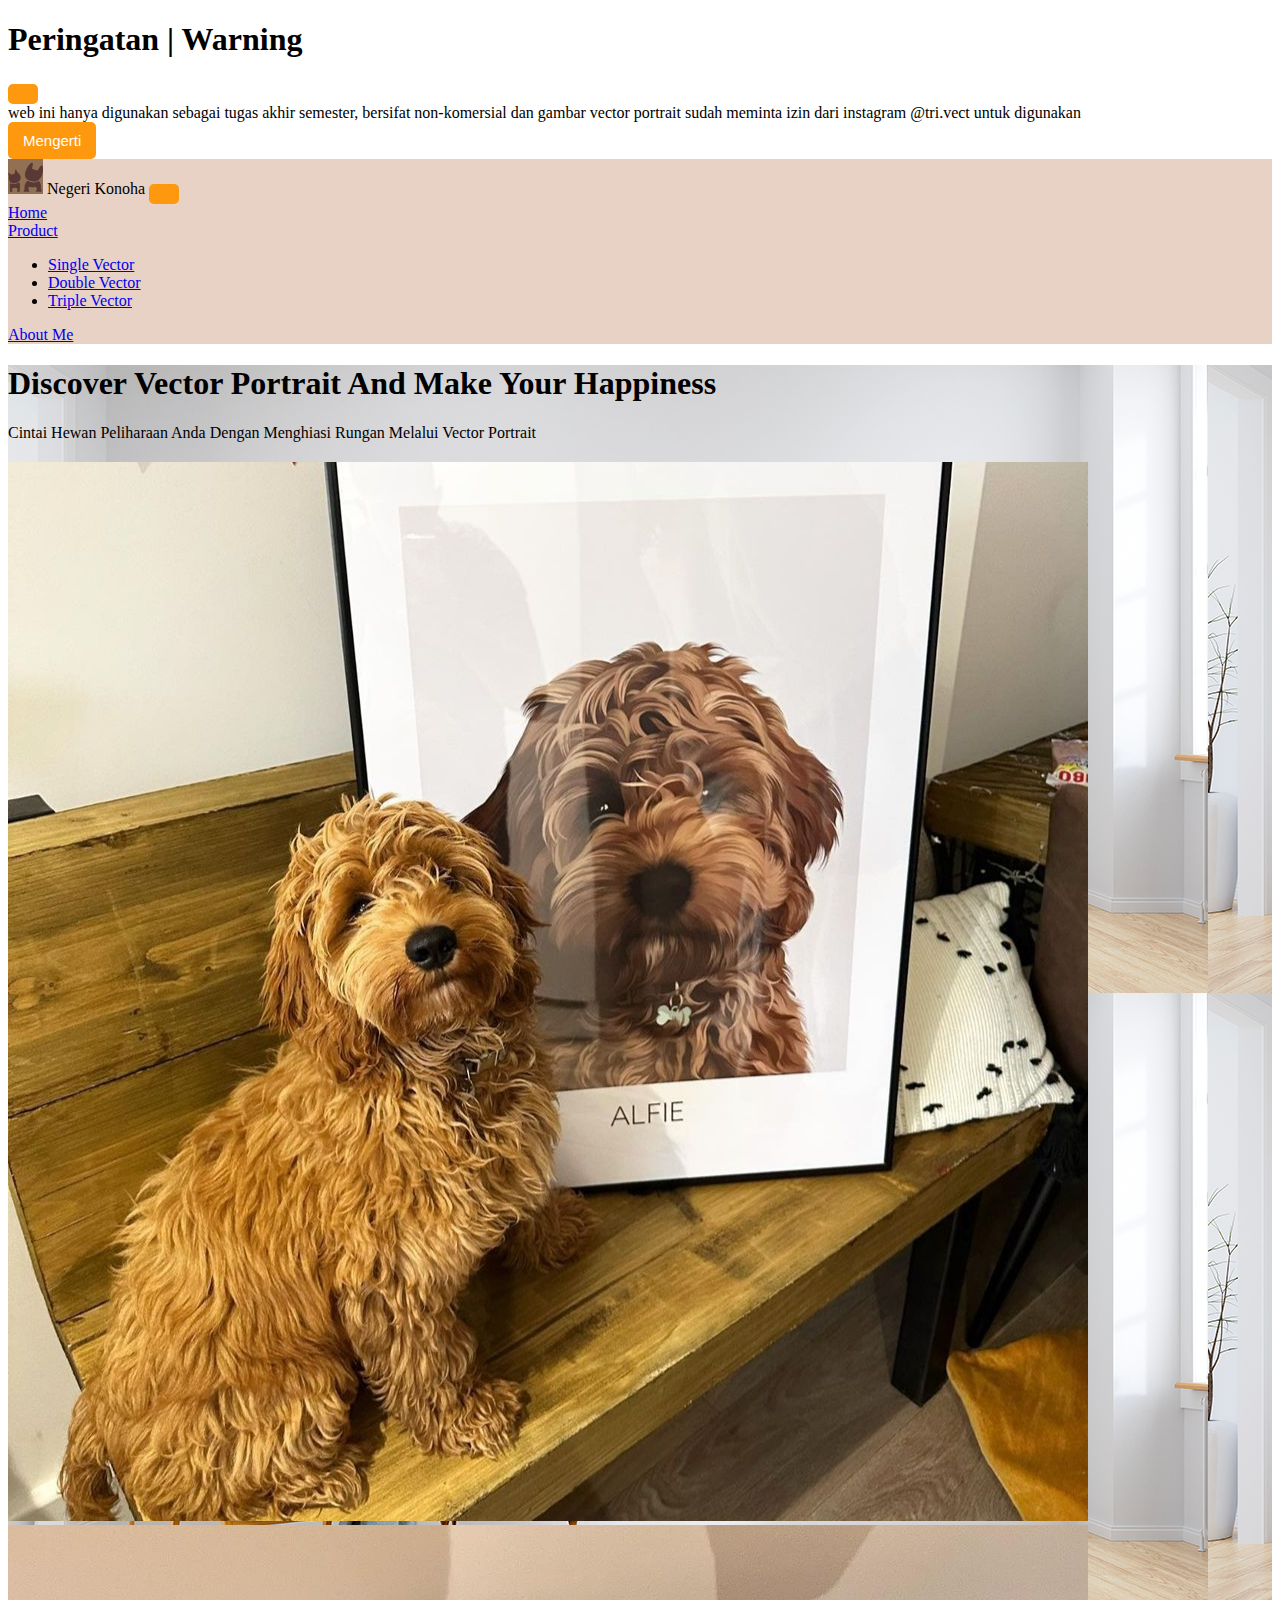
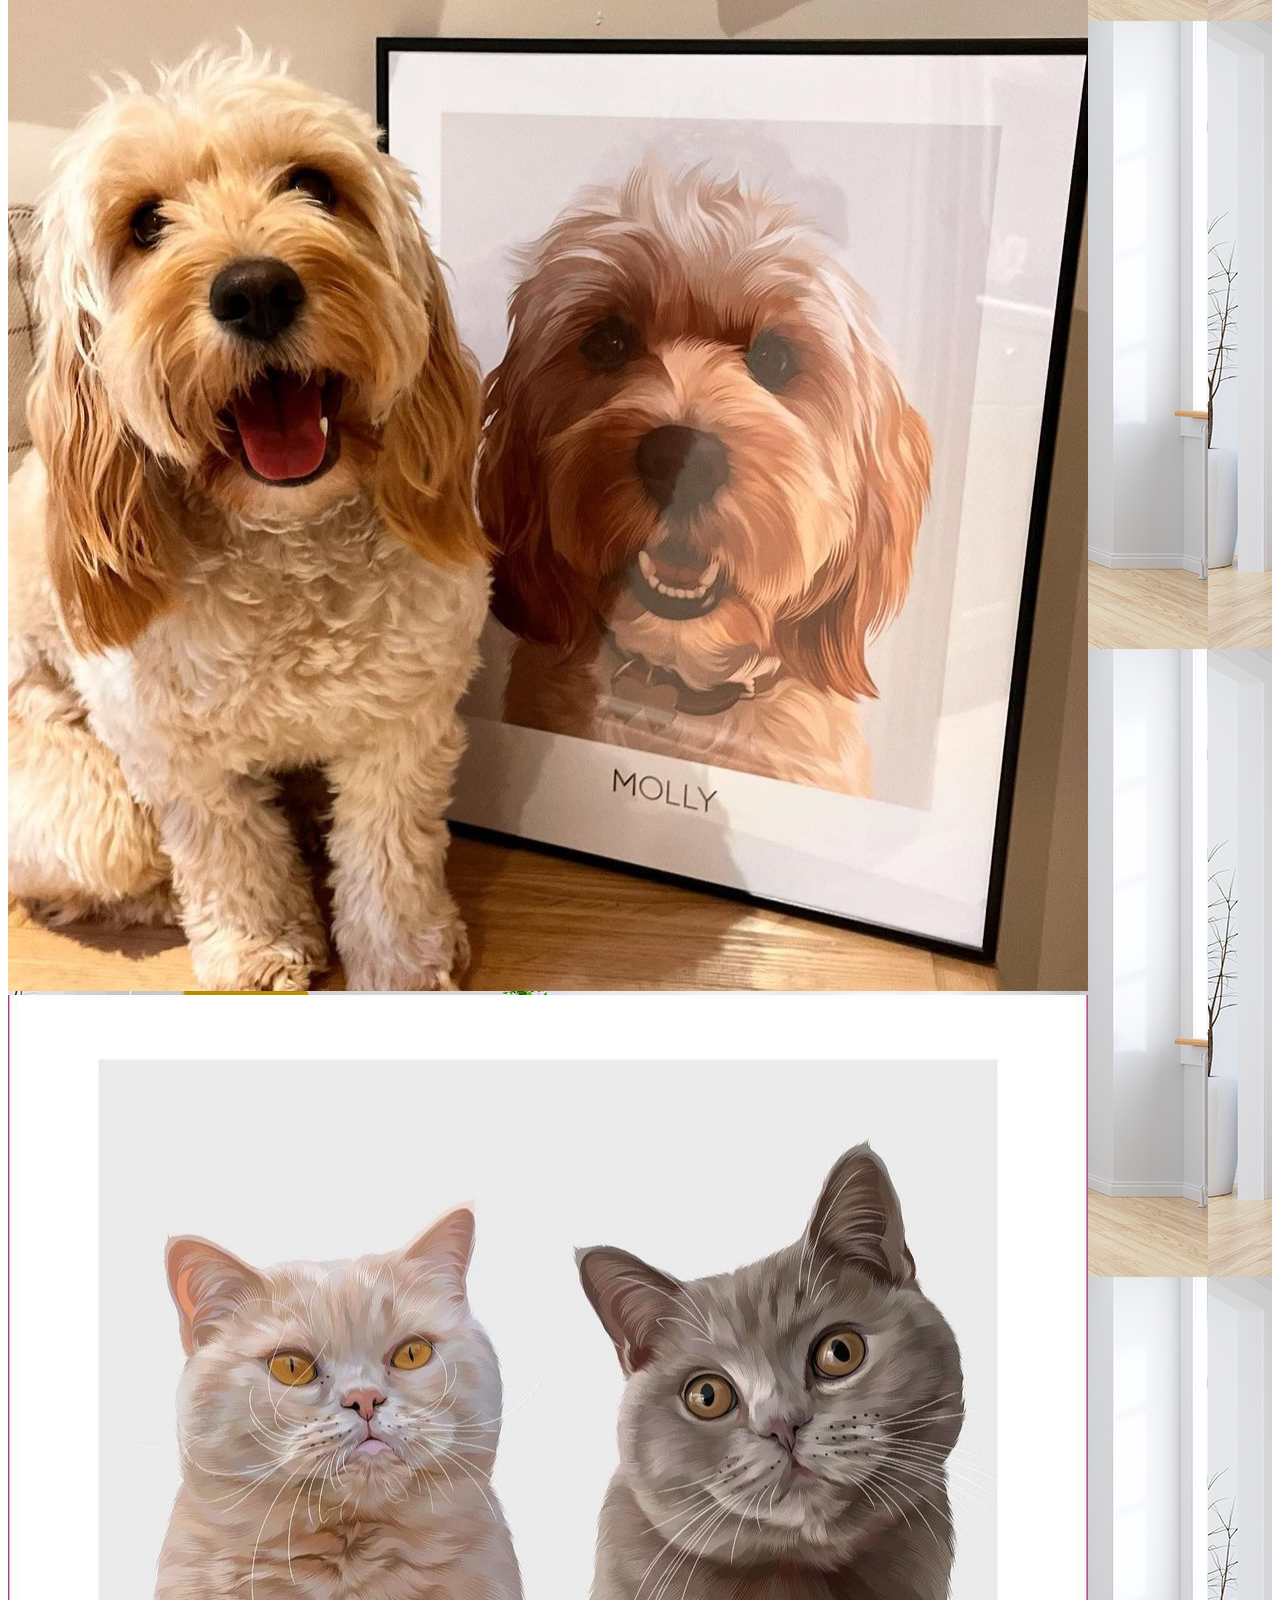
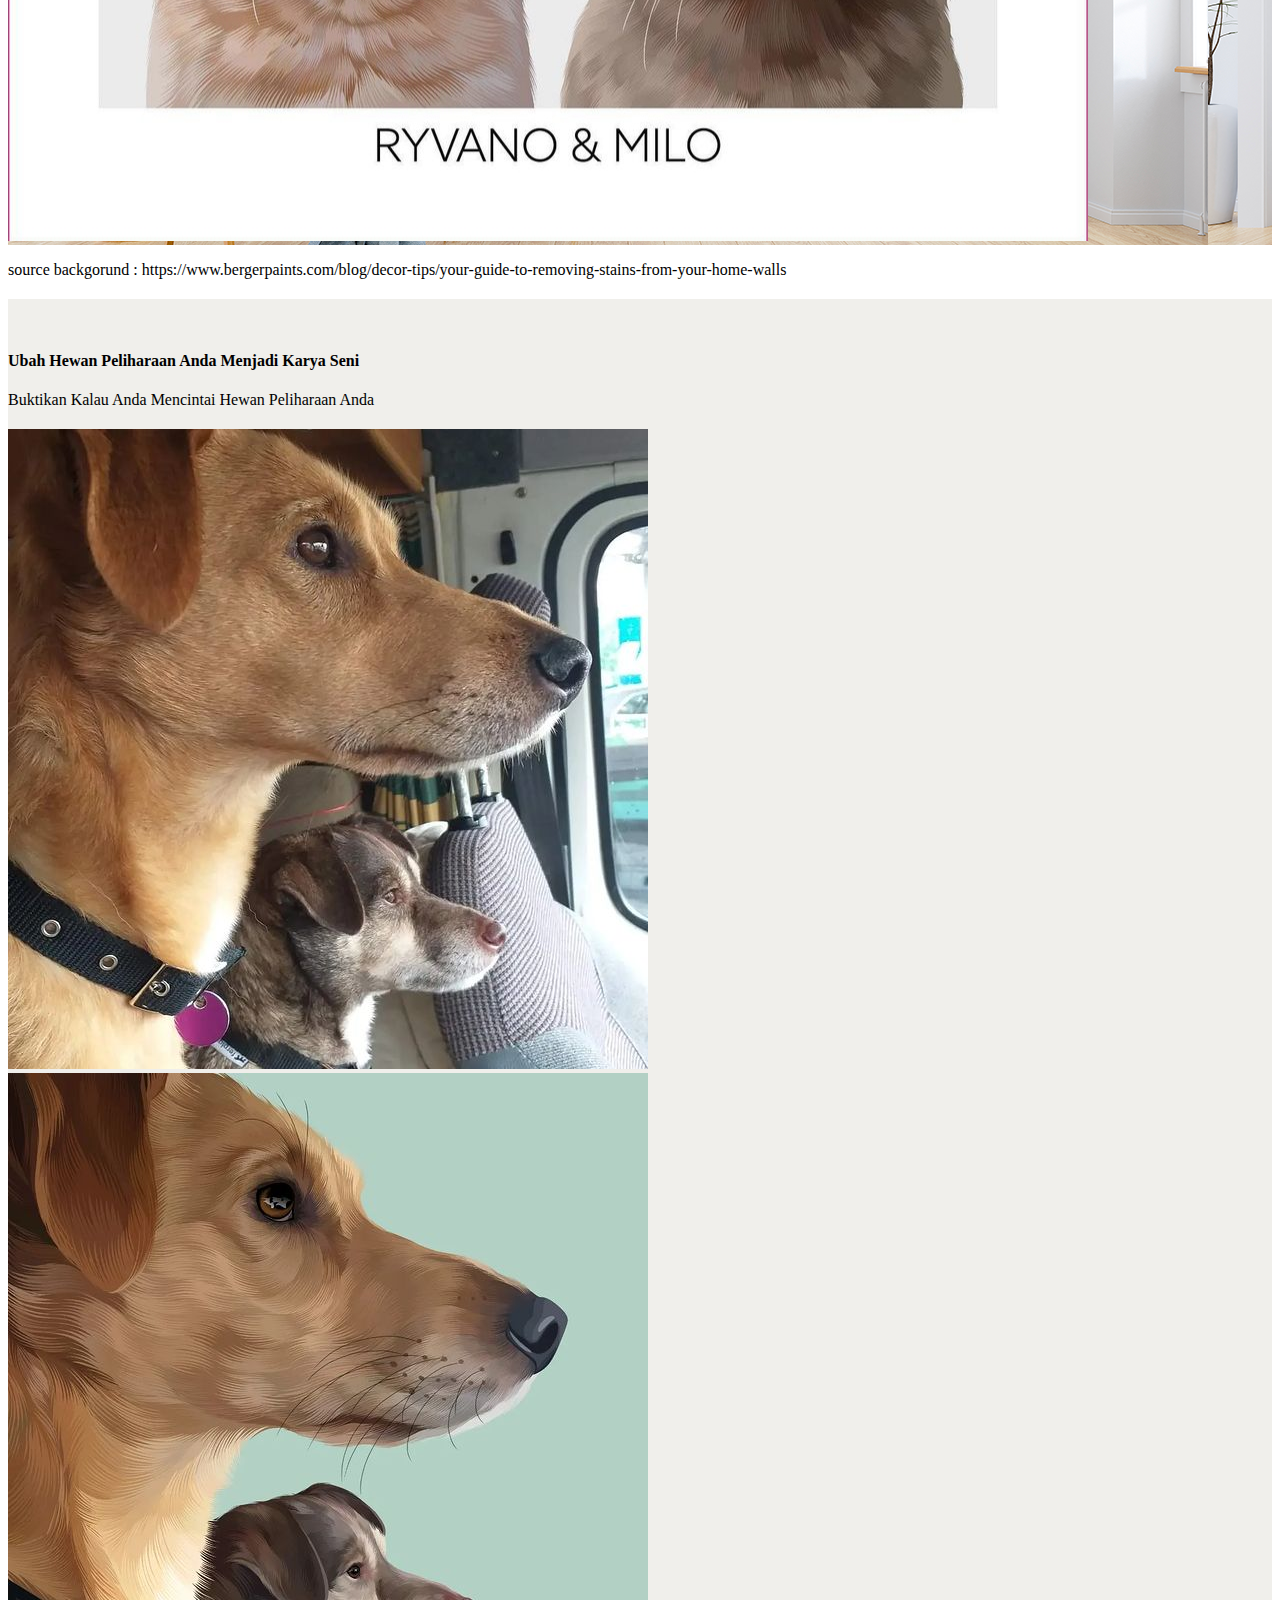
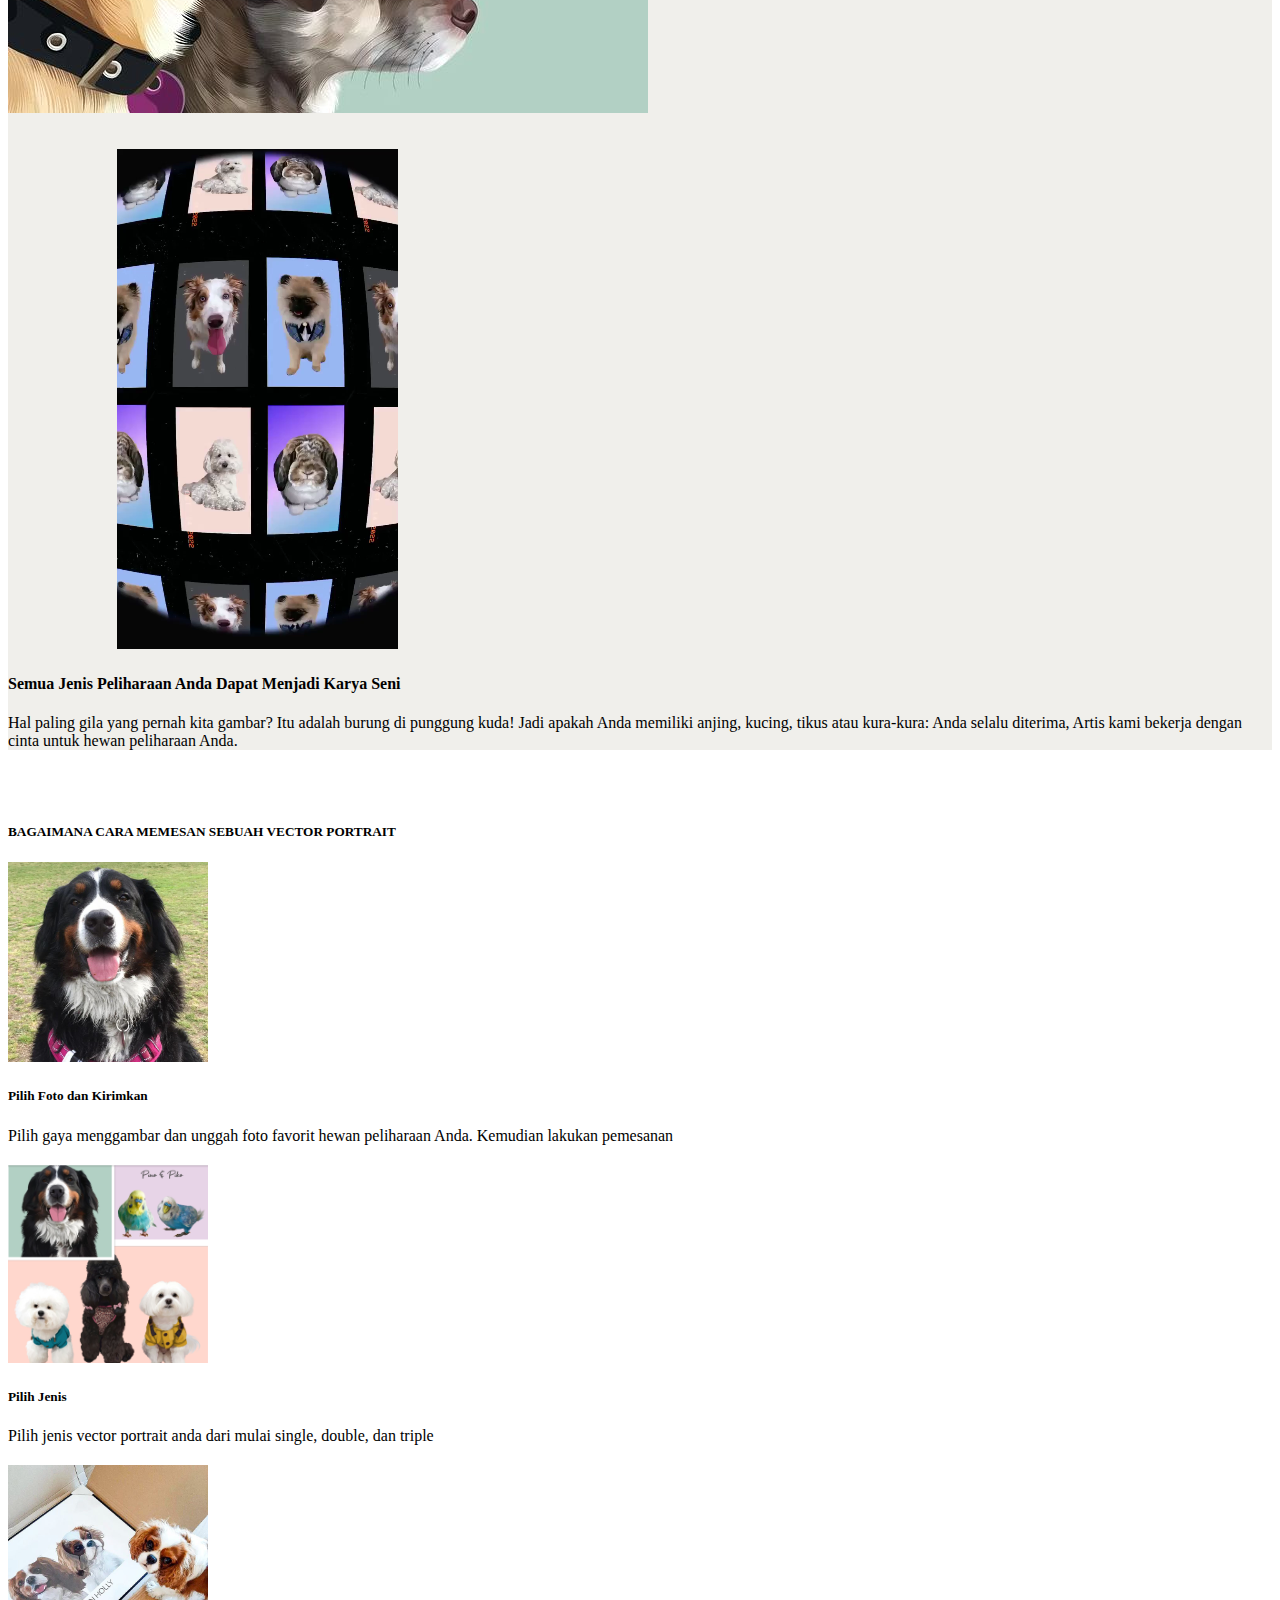
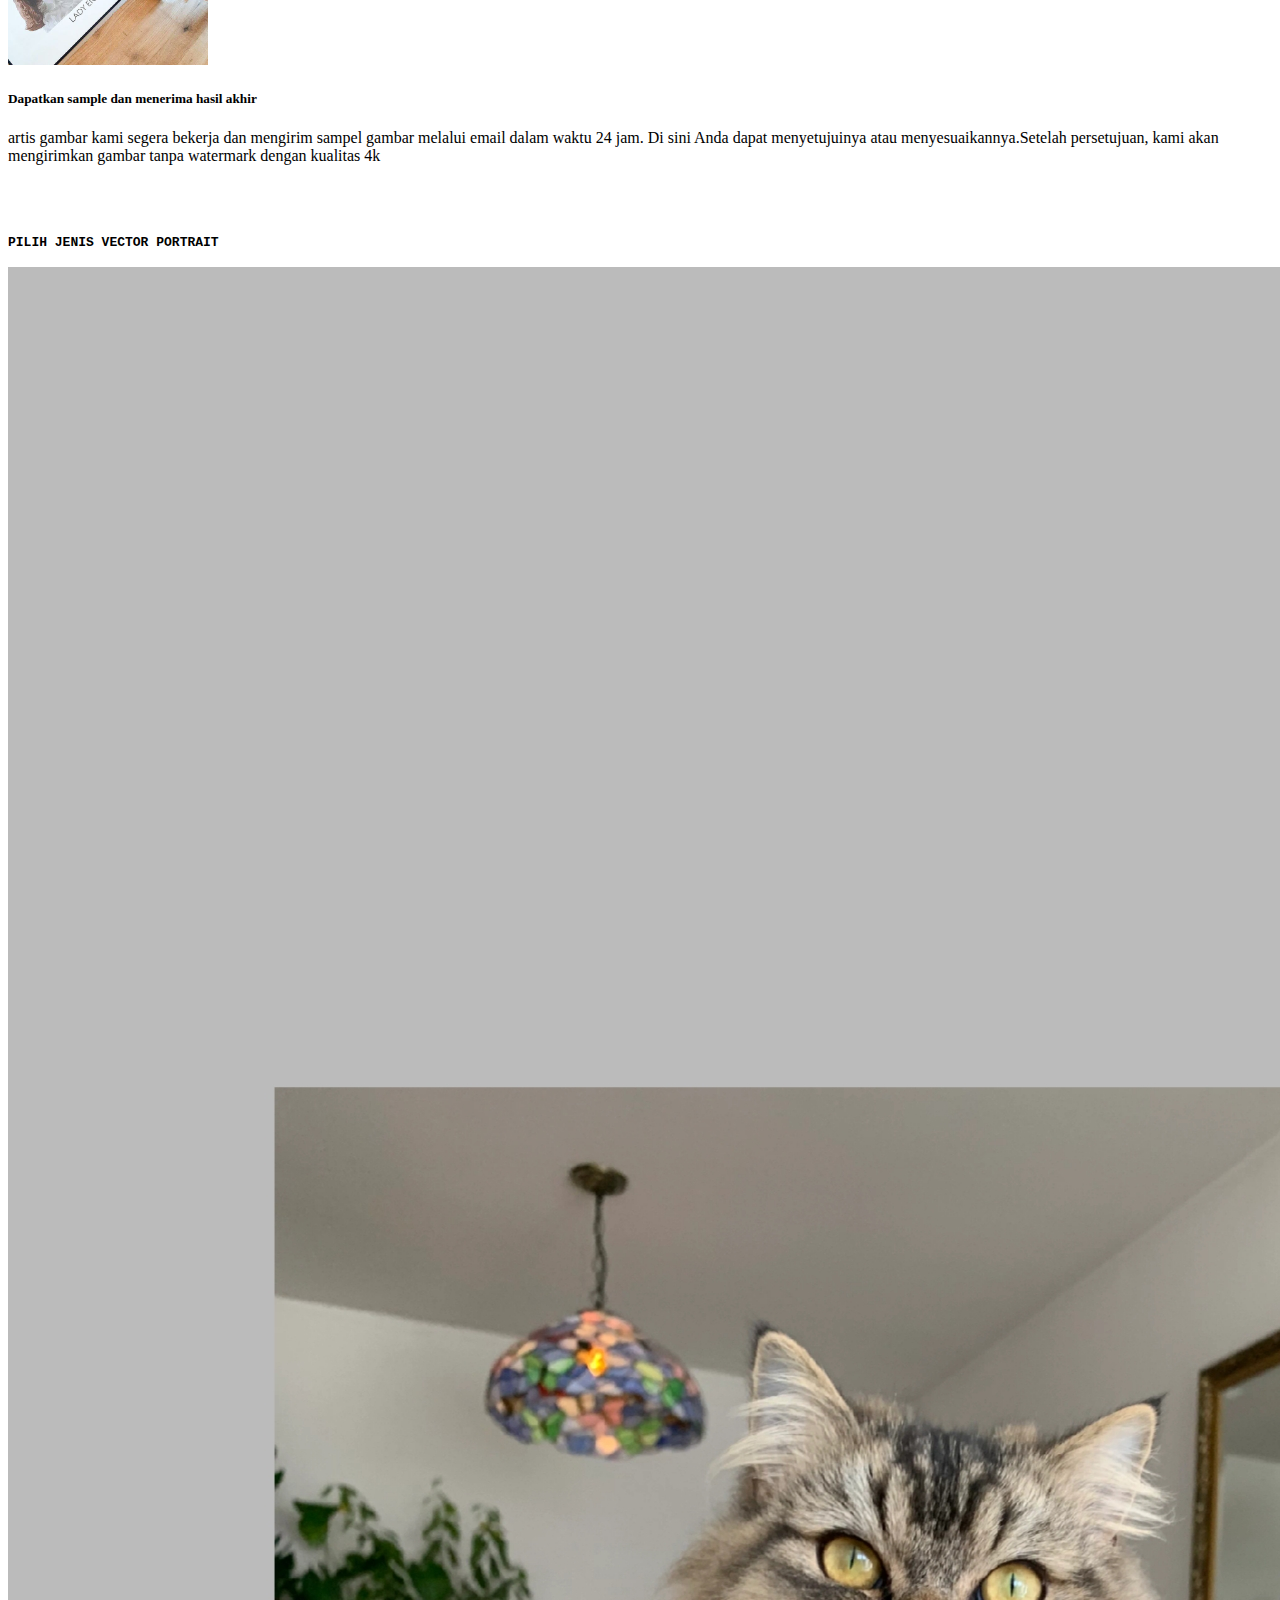
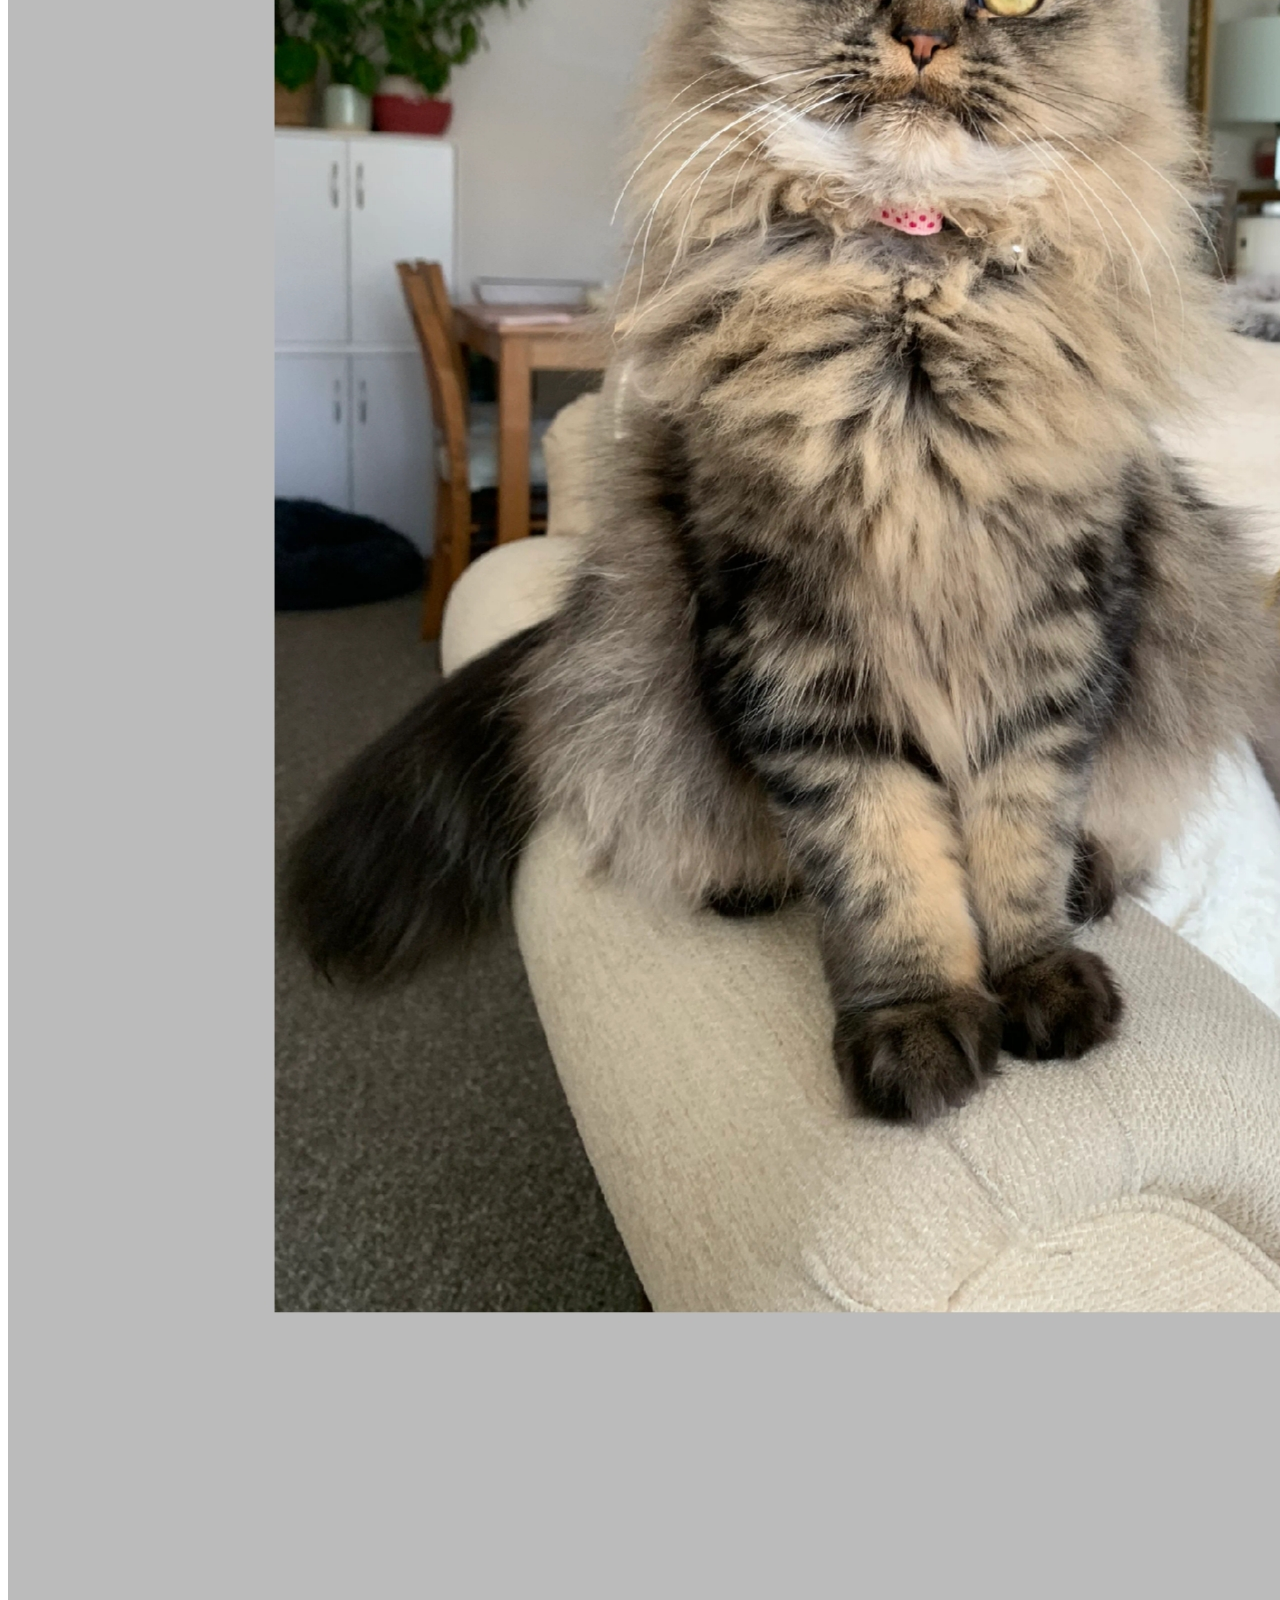
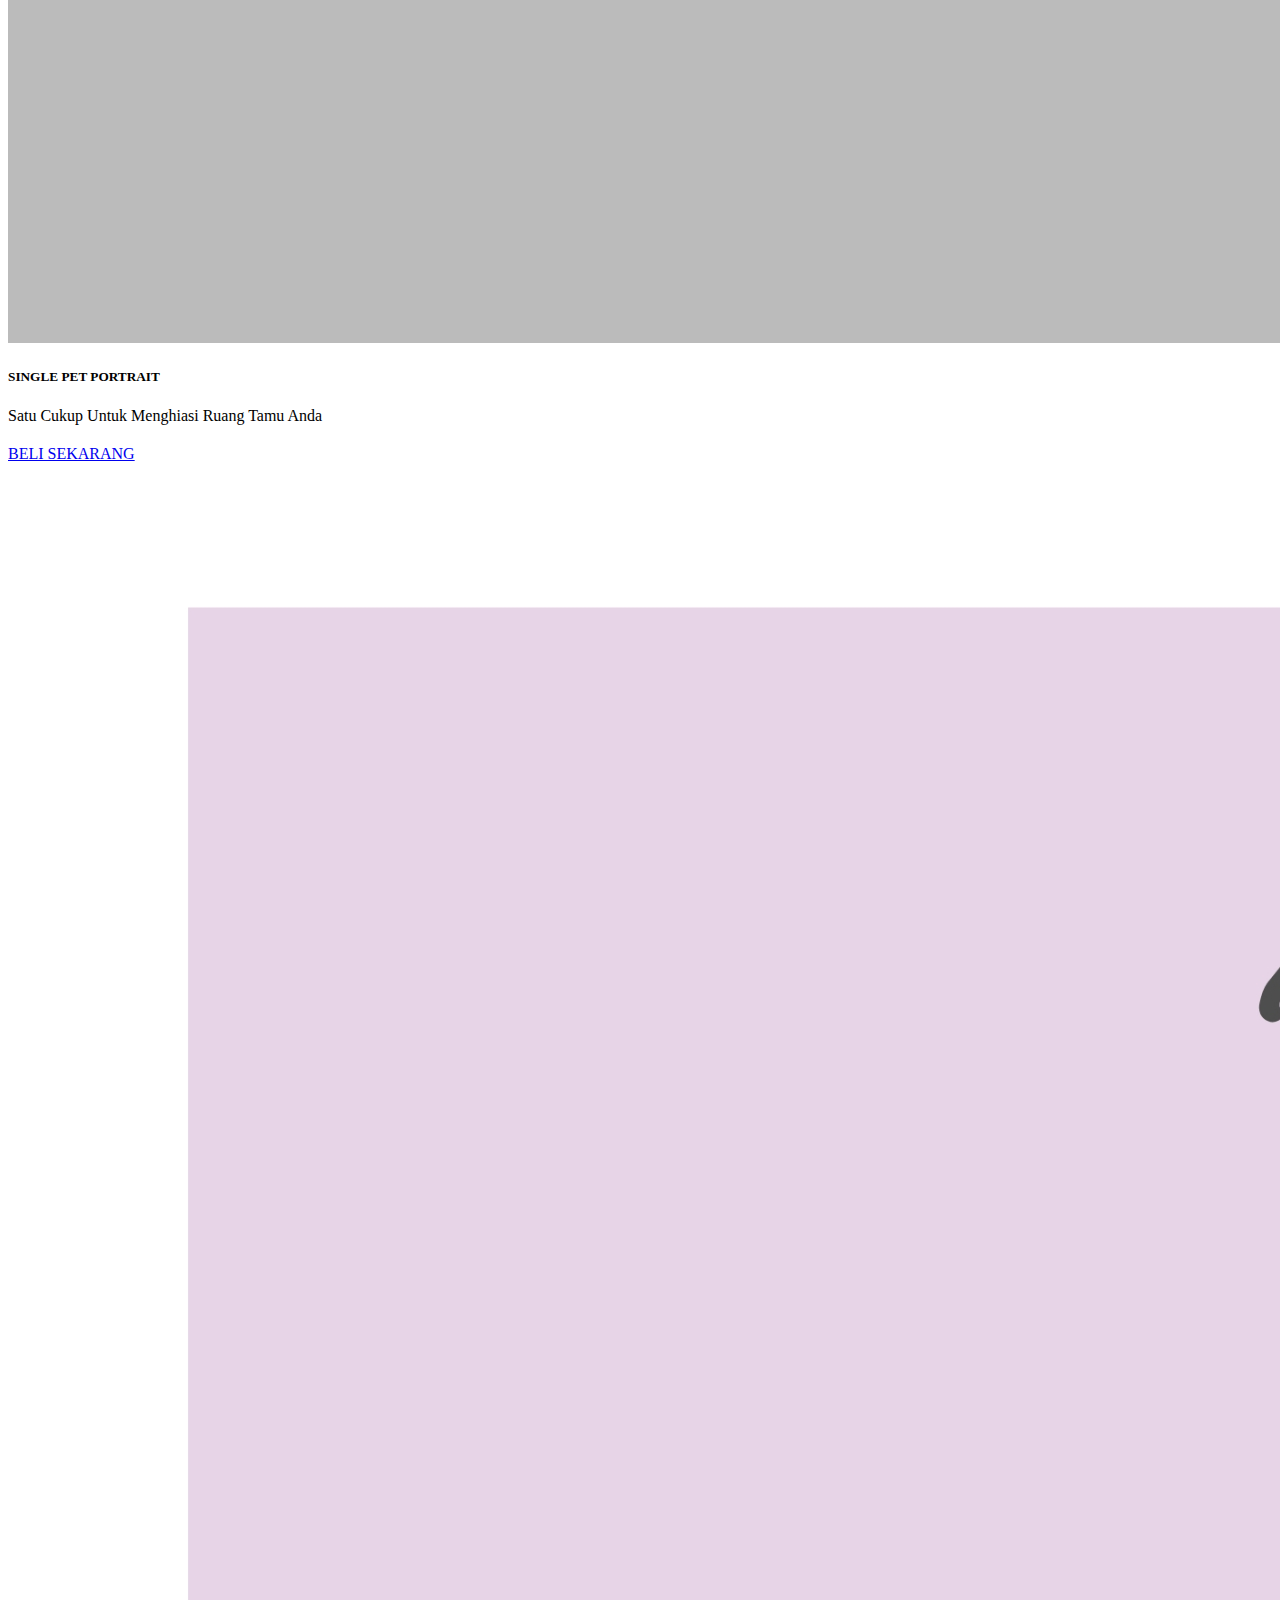
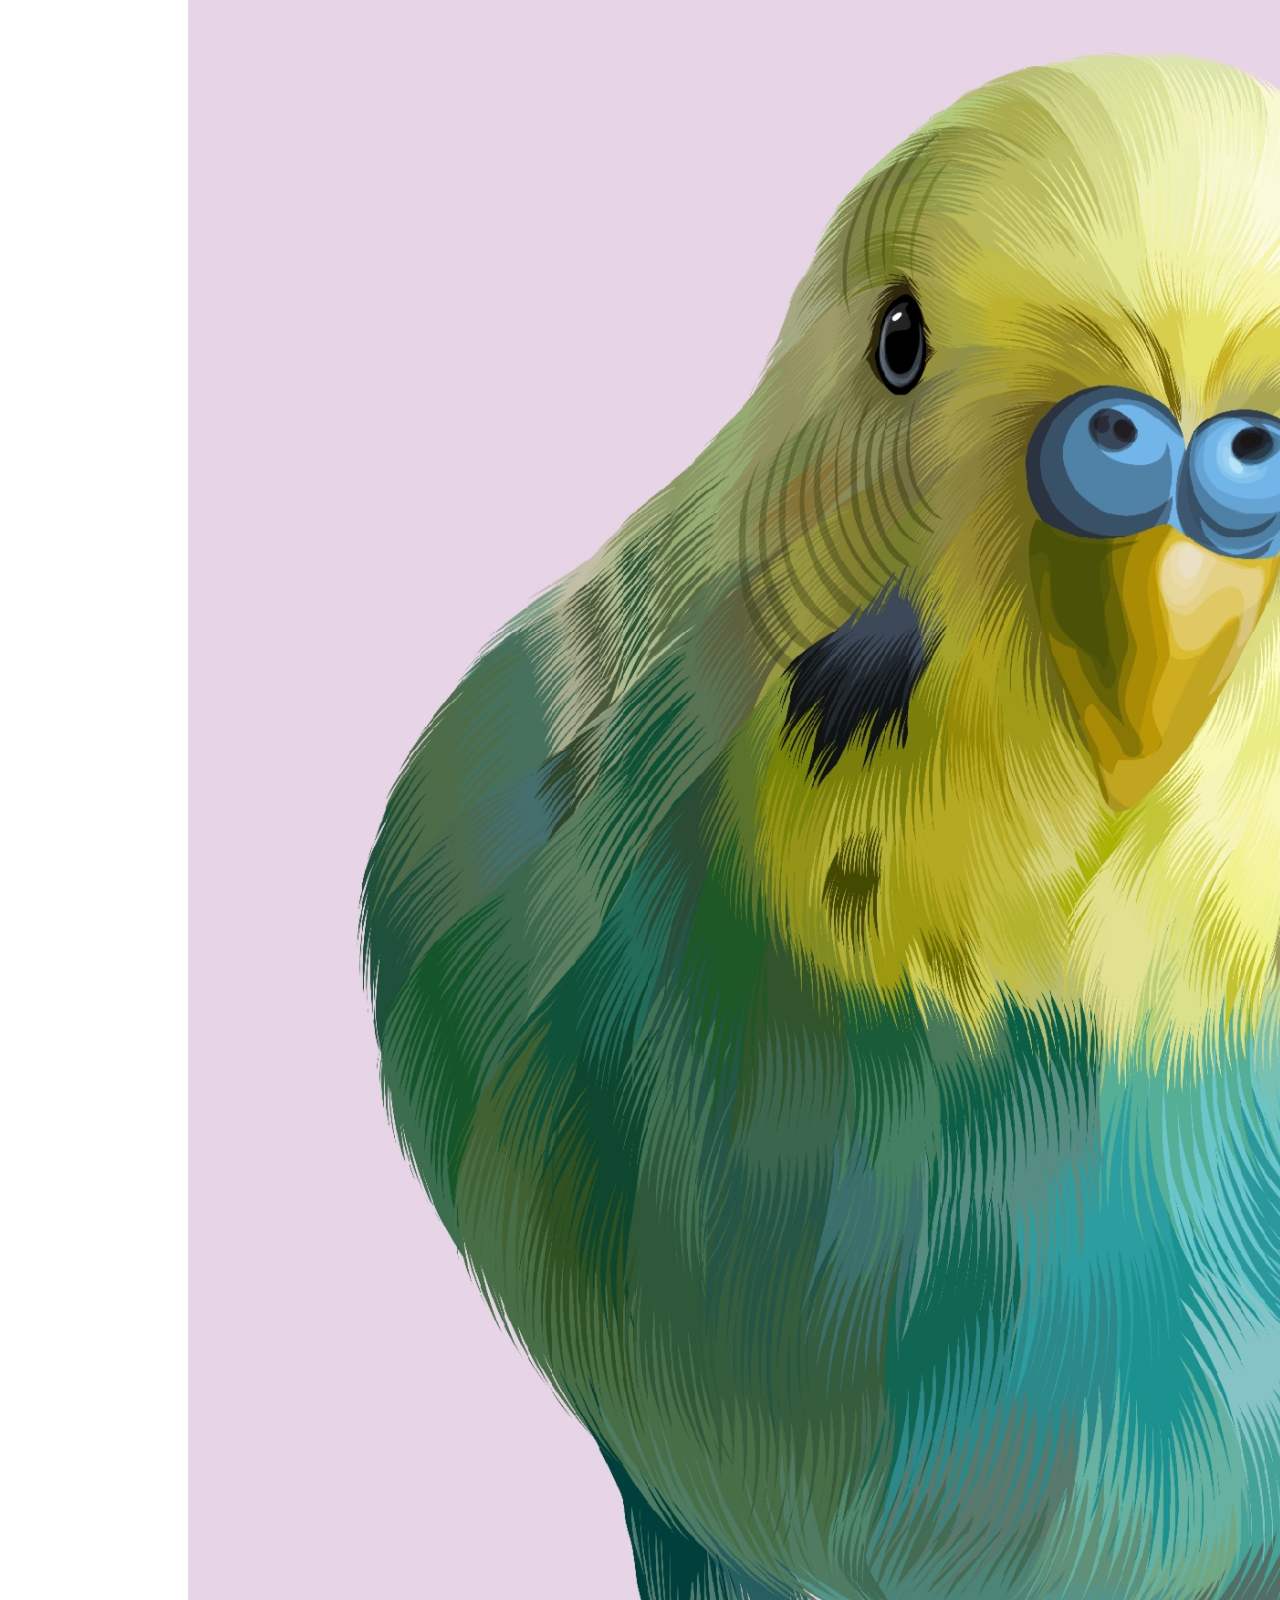
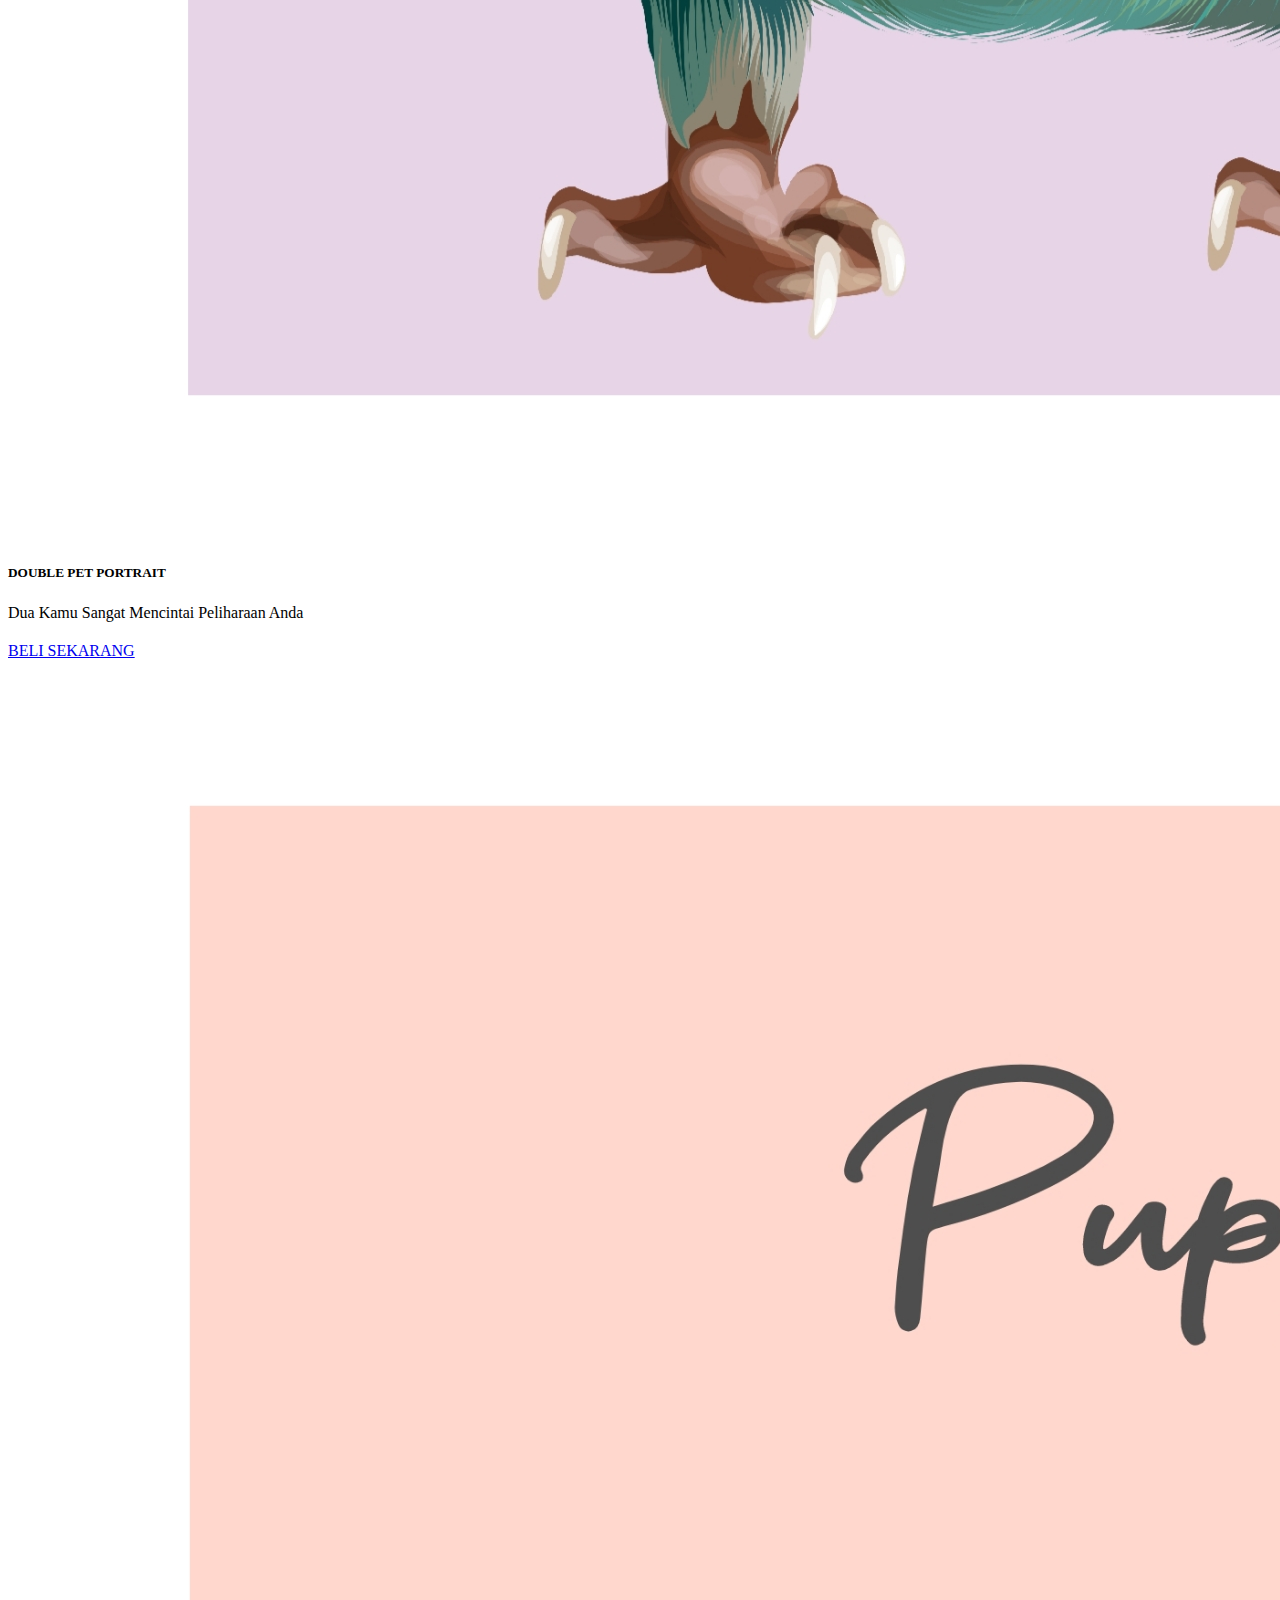
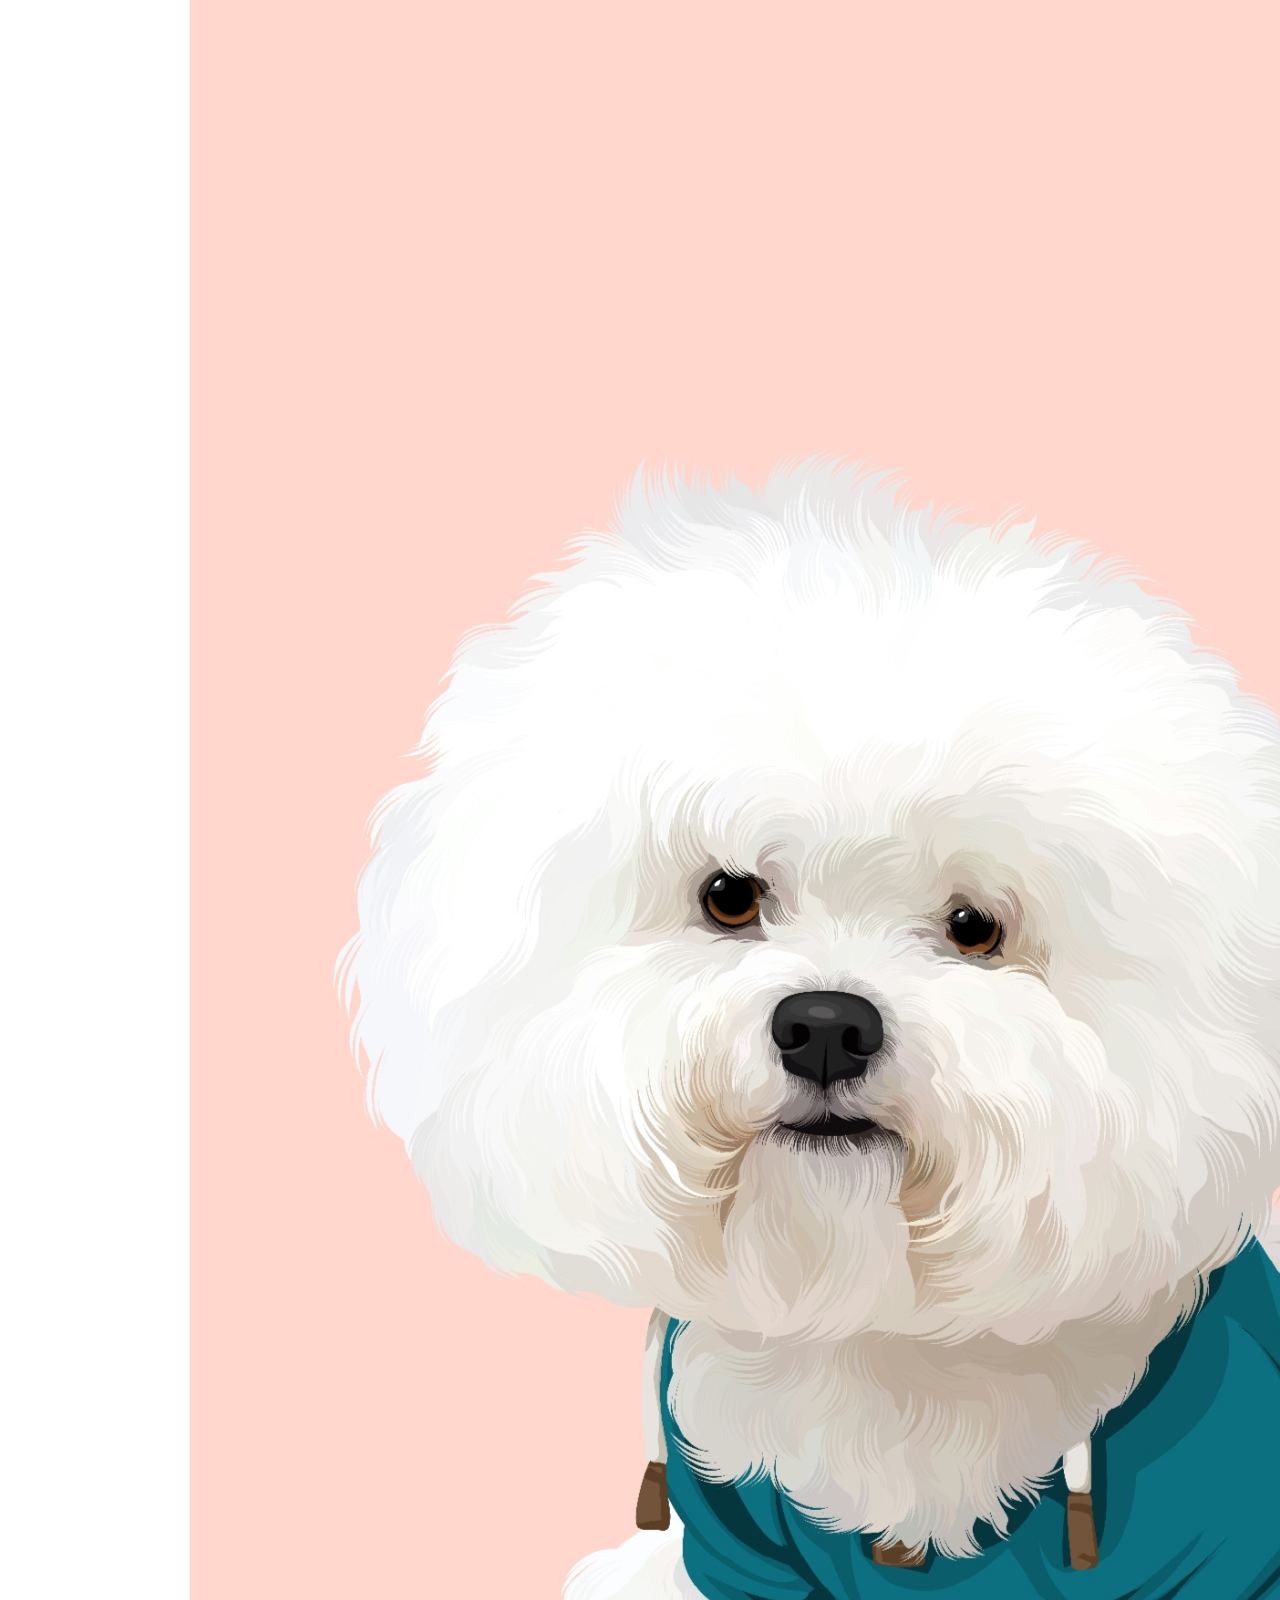
<file: index.html>
<!DOCTYPE html>
<html lang="en">
  <head>
    <meta charset="utf-8" />
    <meta name="viewport" content="width=device-width, initial-scale=1" />
    <title>Negeri Konoha</title>
    <link rel="stylesheet" href="css/style.css" />
    <script src="https://cdn.jsdelivr.net/npm/@popperjs/core@2.11.6/dist/umd/popper.min.js" integrity="sha384-oBqDVmMz9ATKxIep9tiCxS/Z9fNfEXiDAYTujMAeBAsjFuCZSmKbSSUnQlmh/jp3" crossorigin="anonymous"></script>
    <script src="https://cdn.jsdelivr.net/npm/bootstrap@5.3.0-alpha1/dist/js/bootstrap.min.js" integrity="sha384-mQ93GR66B00ZXjt0YO5KlohRA5SY2XofN4zfuZxLkoj1gXtW8ANNCe9d5Y3eG5eD" crossorigin="anonymous"></script>
    <script defer src="javascript/script.js"></script>
    <link href="https://cdn.jsdelivr.net/npm/bootstrap@5.3.0-alpha1/dist/css/bootstrap.min.css" rel="stylesheet" integrity="sha384-GLhlTQ8iRABdZLl6O3oVMWSktQOp6b7In1Zl3/Jr59b6EGGoI1aFkw7cmDA6j6gD" crossorigin="anonymous" />
  </head>
  <body>
    <!-- warning -->
    <div class="modal fade" id="exampleModal" data-bs-backdrop="static" data-bs-keyboard="false" tabindex="-1" aria-labelledby="staticBackdropLabel" aria-hidden="true">
      <div class="modal-dialog">
        <div class="modal-content">
          <div class="modal-header">
            <h1 class="modal-title fs-5" id="staticBackdropLabel">Peringatan | Warning</h1>
            <button type="button" class="btn-close" data-bs-dismiss="modal" aria-label="Close"></button>
          </div>
          <div class="modal-body">web ini hanya digunakan sebagai tugas akhir semester, bersifat non-komersial dan gambar vector portrait sudah meminta izin dari instagram @tri.vect untuk digunakan</div>
          <div class="modal-footer">
            <button type="button" class="btn btn-primary" data-bs-dismiss="modal">Mengerti</button>
          </div>
        </div>
      </div>
    </div>
    <!-- exwarning -->
    <!--navbar-->
    <nav class="navbar navbar-expand-lg navbar-light shadow" style="background-color: #e8d1c5">
      <div class="container">
        <a class="navbar-brand col-lg">
          <img class="rounded-circle" src="img/coverkuy.png" alt="Logo" width="35" height="35" class="d-inline-block align-text-top" />
          Negeri Konoha
        </a>
        <button class="navbar-toggler" type="button" data-bs-toggle="collapse" data-bs-target="#navbarNavAltMarkup" aria-controls="navbarNavAltMarkup" aria-expanded="false" aria-label="Toggle navigation">
          <span class="navbar-toggler-icon"></span>
        </button>
        <div class="collapse navbar-collapse" id="navbarNavAltMarkup">
          <div class="navbar-nav ms-auto">
            <a class="nav-link active" aria-current="page" href="./index.html">Home</a>
            <div class="dropdown">
              <a class="nav-link dropdown-toggle" href="#" role="button" data-bs-toggle="dropdown" aria-expanded="false"> Product </a>
              <ul class="dropdown-menu dropdown-dark-link-hover-bg">
                <li><a class="dropdown-item" href="./dropdown/single.html">Single Vector</a></li>
                <li><a class="dropdown-item" href="./dropdown/double.html">Double Vector</a></li>
                <li><a class="dropdown-item" href="./dropdown/triple.html">Triple Vector</a></li>
              </ul>
            </div>
            <a class="nav-link" href="./aboutme/tentangaku.html">About Me</a>
          </div>
        </div>
      </div>
    </nav>
    <!--exnavbar-->
    <!--indexab-->
    <section class="indexbg1">
      <div class="container text-center">
        <div class="row align-items-center justify-content-center gy-3 py-3 text-lg-start">
          <div class="col-lg-5 col-md-8 col-sm-10">
            <h1>Discover Vector Portrait And Make Your Happiness</h1>
            <p>Cintai Hewan Peliharaan Anda Dengan Menghiasi Rungan Melalui Vector Portrait</p>
          </div>
          <div class="col-5">
            <div id="carouselExampleSlidesOnly" class="carousel slide" data-bs-ride="carousel">
              <div class="carousel-inner">
                <div class="carousel-item active">
                  <img src="img/alfie.jpg" class="d-block w-100" alt="..." />
                </div>
                <div class="carousel-item">
                  <img src="img/Molly.jpg" class="d-block w-100" alt="..." />
                </div>
                <div class="carousel-item">
                  <img src="img/Ryno.jpg" class="d-block w-100" alt="..." />
                </div>
              </div>
            </div>
          </div>
        </div>
      </div>
    </section>
    <!--exindexab-->
    <!-- copyright back ground -->
    <section class="copyriight">
      <div>
        <p>source backgorund : https://www.bergerpaints.com/blog/decor-tips/your-guide-to-removing-stains-from-your-home-walls</p>
      </div>
    </section>
    <!-- copyright back ground -->
    <!-- iklan -->
    <section class="iklan">
      <div class="container text-center">
        <div class="row align-items-center justify-content-center gy-3 py-3 text-lg-start">
          <div class="col-lg-3 col-md-8 col-sm-10">
            <h4>Ubah Hewan Peliharaan Anda Menjadi Karya Seni</h4>
            <p>Buktikan Kalau Anda Mencintai Hewan Peliharaan Anda</p>
          </div>
          <div class="col-lg-3 mb-3">
            <div class="card">
              <img src="img/anjing.webp" class="card-img-top" alt="..." />
            </div>
          </div>
          <div class="col-lg-3 mb-3">
            <div class="card">
              <img src="img/anjingvector.webp" class="card-img-top" alt="..." />
            </div>
          </div>
        </div>
      </div>
    </section>
    <!-- exiklan -->
    <!-- iklan2 -->
    <section class="iklan">
      <div class="container text-center">
        <div class="row align-items-center justify-content-center gy-3 py-3 text-lg-start">
          <div class="col-lg-6">
            <video width="500" height="500" autoplay muted>
              <source src="vd/movie.mp4" type="video/mp4" />
            </video>
          </div>
          <div class="col-lg-6 col-md-5 col-sm-10">
            <h4>Semua Jenis Peliharaan Anda Dapat Menjadi Karya Seni</h4>
            <p>
              Hal paling gila yang pernah kita gambar? Itu adalah burung di punggung kuda! Jadi apakah Anda memiliki anjing, kucing, tikus atau kura-kura: Anda selalu diterima, Artis kami bekerja dengan cinta untuk hewan peliharaan Anda.
            </p>
          </div>
        </div>
      </div>
    </section>
    <!-- exiklan2 -->
    <!-- mes -->
    <section class="creative">
      <div class="container">
        <div class="row text-center">
          <div class="col">
            <h5 style="font-family: cursive">BAGAIMANA CARA MEMESAN SEBUAH VECTOR PORTRAIT</h5>
            <div class="row">
              <div class="col-xl-4">
                <img src="img/AnjingAsli.webp" class="rounded-circle" width="200" alt="" />
                <div class="card-body">
                  <h5 class="card-title" style="font-family: cursive">Pilih Foto dan Kirimkan</h5>
                  <p class="card-text" style="font-family: cursive">Pilih gaya menggambar dan unggah foto favorit hewan peliharaan Anda. Kemudian lakukan pemesanan</p>
                </div>
              </div>
              <div class="col-xl-4">
                <img src="img/JenisVec.PNG" class="rounded-circle" width="200" alt="" />
                <div class="card-body">
                  <h5 class="card-title" style="font-family: cursive">Pilih Jenis</h5>
                  <p class="card-text" style="font-family: cursive">Pilih jenis vector portrait anda dari mulai single, double, dan triple</p>
                </div>
              </div>
              <div class="col-xl-4">
                <img src="img/Hasil.jpg" class="rounded-circle" width="200" alt="" />
                <div class="card-body">
                  <h5 class="card-title" style="font-family: cursive">Dapatkan sample dan menerima hasil akhir</h5>
                  <p class="card-text" style="font-family: cursive">
                    artis gambar kami segera bekerja dan mengirim sampel gambar melalui email dalam waktu 24 jam. Di sini Anda dapat menyetujuinya atau menyesuaikannya.Setelah persetujuan, kami akan mengirimkan gambar tanpa watermark dengan
                    kualitas 4k
                  </p>
                </div>
              </div>
            </div>
          </div>
        </div>
      </div>
    </section>
    <!-- exmes -->
    <!-- Create -->
    <section class="create">
      <div class="container">
        <div class="row text-center">
          <div class="col">
            <h4 style="font-family: monospace">PILIH JENIS VECTOR PORTRAIT</h4>
          </div>
        </div>
        <div class="row text-center">
          <div class="col-lg mb-3">
            <div class="card">
              <img src="img/1 photos.jpg" class="card-img-top" alt="..." />
              <div class="card-body">
                <h5 class="card-title">SINGLE PET PORTRAIT</h5>
                <p class="card-text">Satu Cukup Untuk Menghiasi Ruang Tamu Anda</p>
                <a href="dropdown/single.html" class="btn btn-danger">BELI SEKARANG</a>
              </div>
            </div>
          </div>
          <div class="col-lg mb-3">
            <div class="card">
              <img src="img/2 photos.jpg" class="card-img-top" alt="..." />
              <div class="card-body">
                <h5 class="card-title">DOUBLE PET PORTRAIT</h5>
                <p class="card-text">Dua Kamu Sangat Mencintai Peliharaan Anda</p>
                <a href="dropdown/double.html" class="btn btn-danger">BELI SEKARANG</a>
              </div>
            </div>
          </div>
          <div class="col-lg mb-3">
            <div class="card">
              <img src="img/3 photos.jpg" class="card-img-top" alt="..." />
              <div class="card-body">
                <h5 class="card-title">TRIPLE PET PORTRAIT</h5>
                <p class="card-text">Tiga Kamu Sangat Peduli Dengan Hewan Peliharaan Anda</p>
                <a href="dropdown/triple.html" class="btn btn-danger">BELI SEKARANG</a>
              </div>
            </div>
          </div>
        </div>
      </div>
    </section>
    <!-- exCreate -->
    <!-- Kurang Yakin -->
    <section class="kurangyakin bg-light">
      <div class="container">
        <div class="row text-center">
          <div class="col">
            <h2 style="font-family: inherit; vertical-align: inherit">Masih tidak Yakin?</h2>
          </div>
        </div>
        <div class="row text-center">
          <div class="col">
            <img src="img/AnjingAsli.webp" class="rounded-circle" width="200" alt="" />
            <div class="card-body">
              <h5 class="card-title" style="font-family: cursive">Revisi Gratis Tanpa batas</h5>
              <p class="card-text" style="font-family: cursive">Apakah Anda tidak sepenuhnya puas dengan gambar yang telah dibuat? Anda dapat meminta penyesuaian gratis dari artis kami akan segera memulai. kami pastikan Anda puas!</p>
            </div>
          </div>
          <div class="col">
            <img src="img/JenisVec.PNG" class="rounded-circle" width="200" alt="" />
            <div class="card-body">
              <h5 class="card-title" style="font-family: cursive">Lihat Dulu, Baru Bayar</h5>
              <p class="card-text" style="font-family: cursive">Anda dapat melihat gambar terlebih dahalu, jika anda puas anda bisa membayar, jika ada keluh kesah sampaikan saja kepada artis kamu.</p>
            </div>
          </div>
        </div>
      </div>
    </section>
    <!-- ex Kurang Yakin -->
    <!-- footer -->
    <footer class="bg-light text-center text-white">
      <div class="container p-4 pb-0">
        <section class="mb-4">
          <a class="btn text-white btn-floating m-1" style="background-color: #3b5998" href="#!" role="button"><i class="fab fa-facebook-f"></i></a>
          <a class="btn text-white btn-floating m-1" style="background-color: #55acee" href="#!" role="button"><i class="fab fa-twitter"></i></a>
          <a class="btn text-white btn-floating m-1" style="background-color: #dd4b39" href="#!" role="button"><i class="fab fa-google"></i></a>
          <a class="btn text-white btn-floating m-1" style="background-color: #ac2bac" href="#!" role="button"><i class="fab fa-instagram"></i></a>
          <a class="btn text-white btn-floating m-1" style="background-color: #0082ca" href="#!" role="button"><i class="fab fa-linkedin-in"></i></a>
          <a class="btn text-white btn-floating m-1" style="background-color: #333333" href="#!" role="button"><i class="fab fa-github"></i></a>
        </section>
      </div>
      <!-- Copyright -->
      <div class="text-center p-3" style="background-color: rgba(0, 0, 0, 0.2)">
        © 2022 Copyright:
        <a class="text-white">Tugas Akhir Semester DWPF</a>
      </div>
      <!-- Copyright -->
    </footer>
    <!-- exfooter -->
  </body>
</html>
</file>
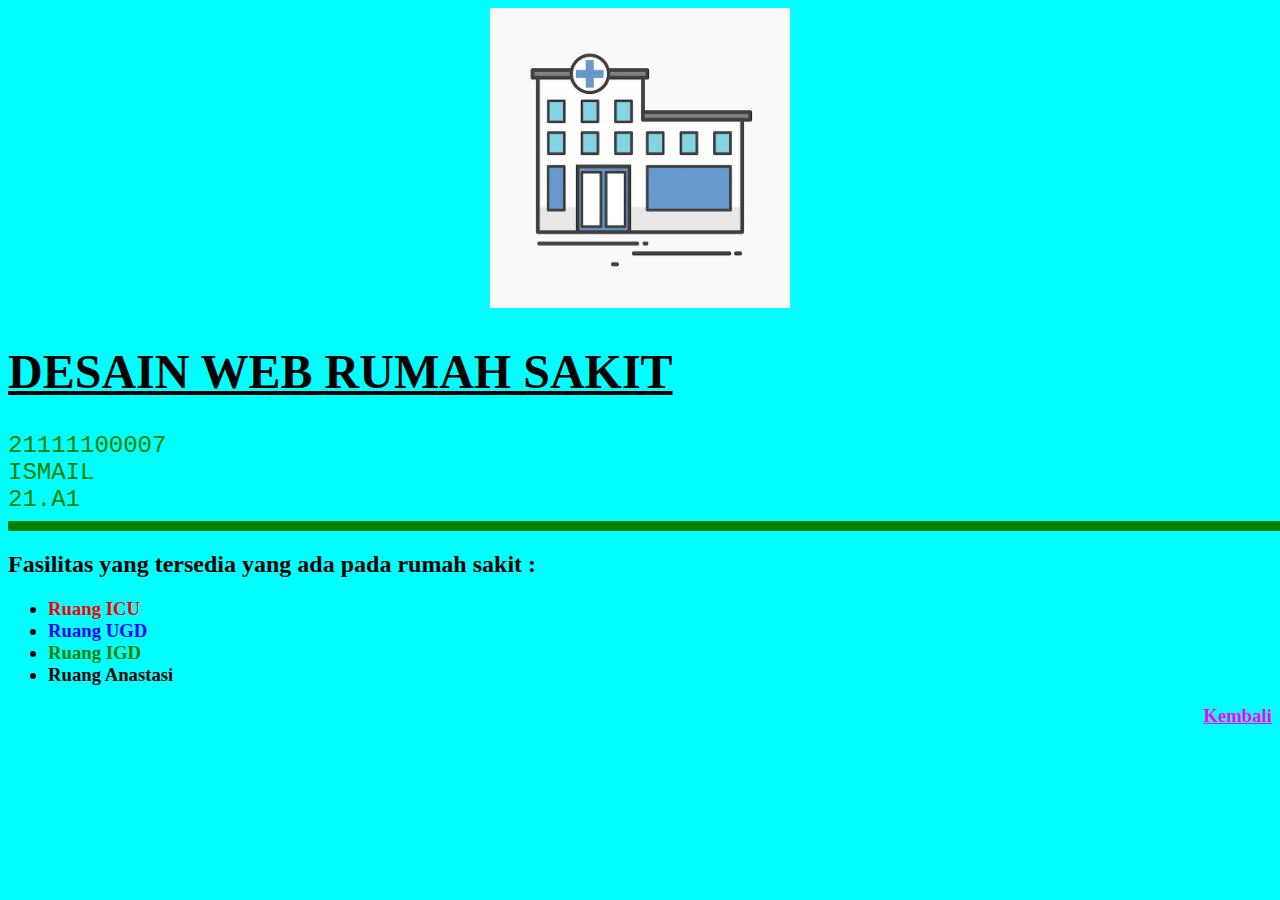
<file: tugas/tugas1.html>
<!DOCTYPE html>
<head>
  <body bgcolor="cyan">
    <title>DESAIN WEB RUMAH SAKIT</title>
    <center>
      <img src="/img/hospital.webp" width="300" height="300" />
    </center>
    <font size="5">
      <h1>
        <b><u>DESAIN WEB RUMAH SAKIT</u></b>
      </h1>
    </font>

    <body>
      <font size="5" face="courier" color="green">21111100007</font><br />
      <font size="5" face="courier" color="green"> ISMAIL</font><br />
      <font size="5" face="courier" color="green"> 21.A1 </font><br />

      <hr align="center" width="1500" size="10" color="green" noshade />

      <h2>Fasilitas yang tersedia yang ada pada rumah sakit :</h2>
      <h3>
        <ul>
          <li><font color="red">Ruang ICU</font></li>
          <li><font color="blue">Ruang UGD</font></li>
          <li><font color="green">Ruang IGD</font></li>
          <li><font color="black">Ruang Anastasi</font></li>
        </ul>
      </h3>
      <h3 align="right">
        <p><a href="/aboutme/tentangaku.html" style="color: magenta">Kembali</a></p>
      </h3>
    </body>
  </body>
</head>
</file>
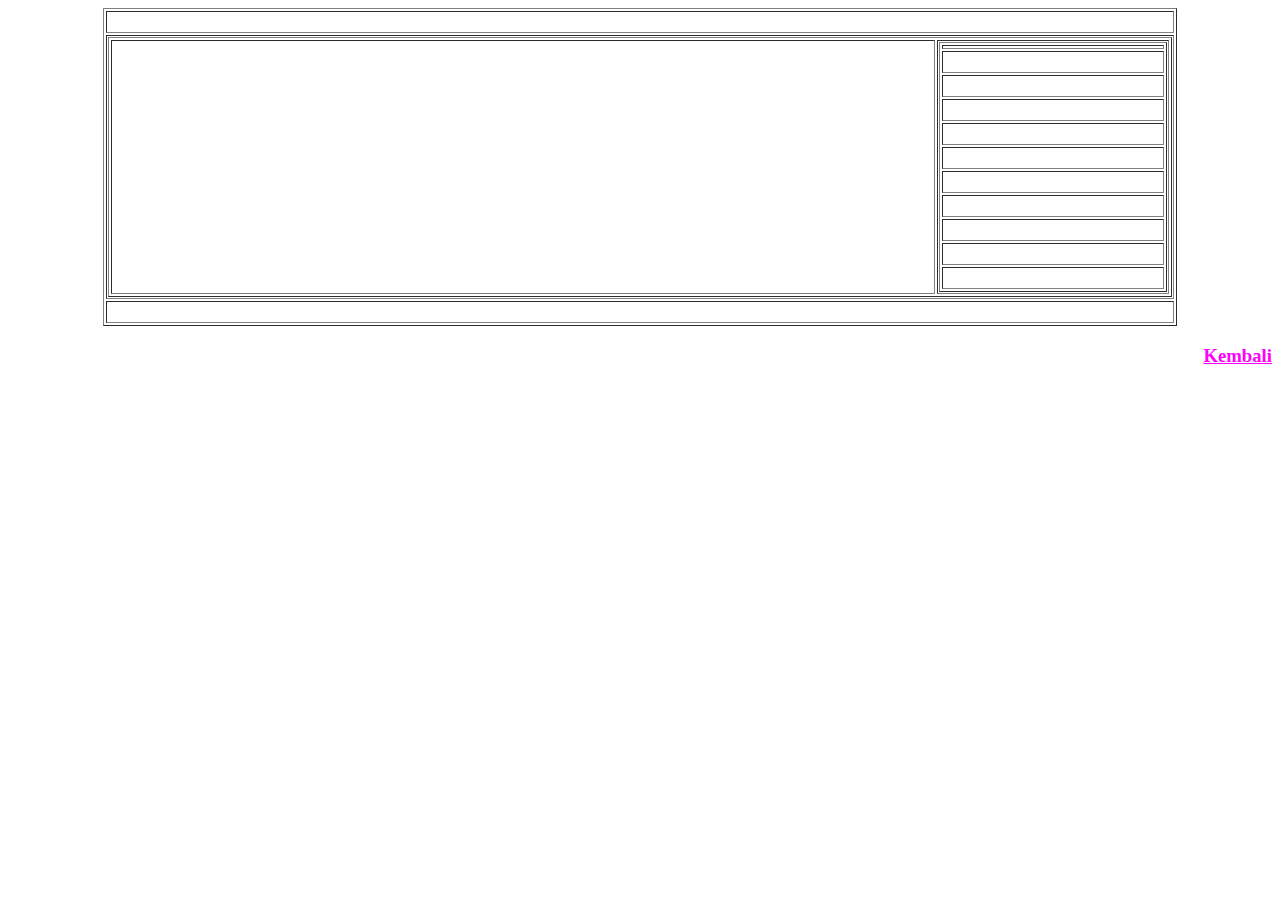
<file: tugas/tugas2.html>
<!DOCTYPE html>
<head>
  <body>
    <table width="85%" border="1" align="center">
      <tr>
        <td>&nbsp;</td>
      </tr>
      <tr>
        <td>
          <table width="100%" border="1">
            <tr>
              <td width="78%" align="left" valign="top"></td>
              <td width="22%" align="left" valign="top">
                <table width="100%" border="1">
                  <tr>
                    <td></td>
                  </tr>
                  <tr>
                    <td>&nbsp;</td>
                  </tr>
                  <tr>
                    <td>&nbsp;</td>
                  </tr>
                  <tr>
                    <td>&nbsp;</td>
                  </tr>
                  <tr>
                    <td>&nbsp;</td>
                  </tr>
                  <tr>
                    <td>&nbsp;</td>
                  </tr>
                  <tr>
                    <td>&nbsp;</td>
                  </tr>
                  <tr>
                    <td>&nbsp;</td>
                  </tr>
                  <tr>
                    <td>&nbsp;</td>
                  </tr>
                  <tr>
                    <td>&nbsp;</td>
                  </tr>
                  <tr>
                    <td>&nbsp;</button></td>
                  </tr>
                </table>
              </td>
            </tr>
          </table>
        </td>
      </tr>
      <tr>
        <td>&nbsp;</td>
      </tr>
    </table>
    <h3 align = "right"><p><a href="/aboutme/tentangaku.html" style="color:magenta;">Kembali</a></p></h3>
  </body>
</head>
</file>
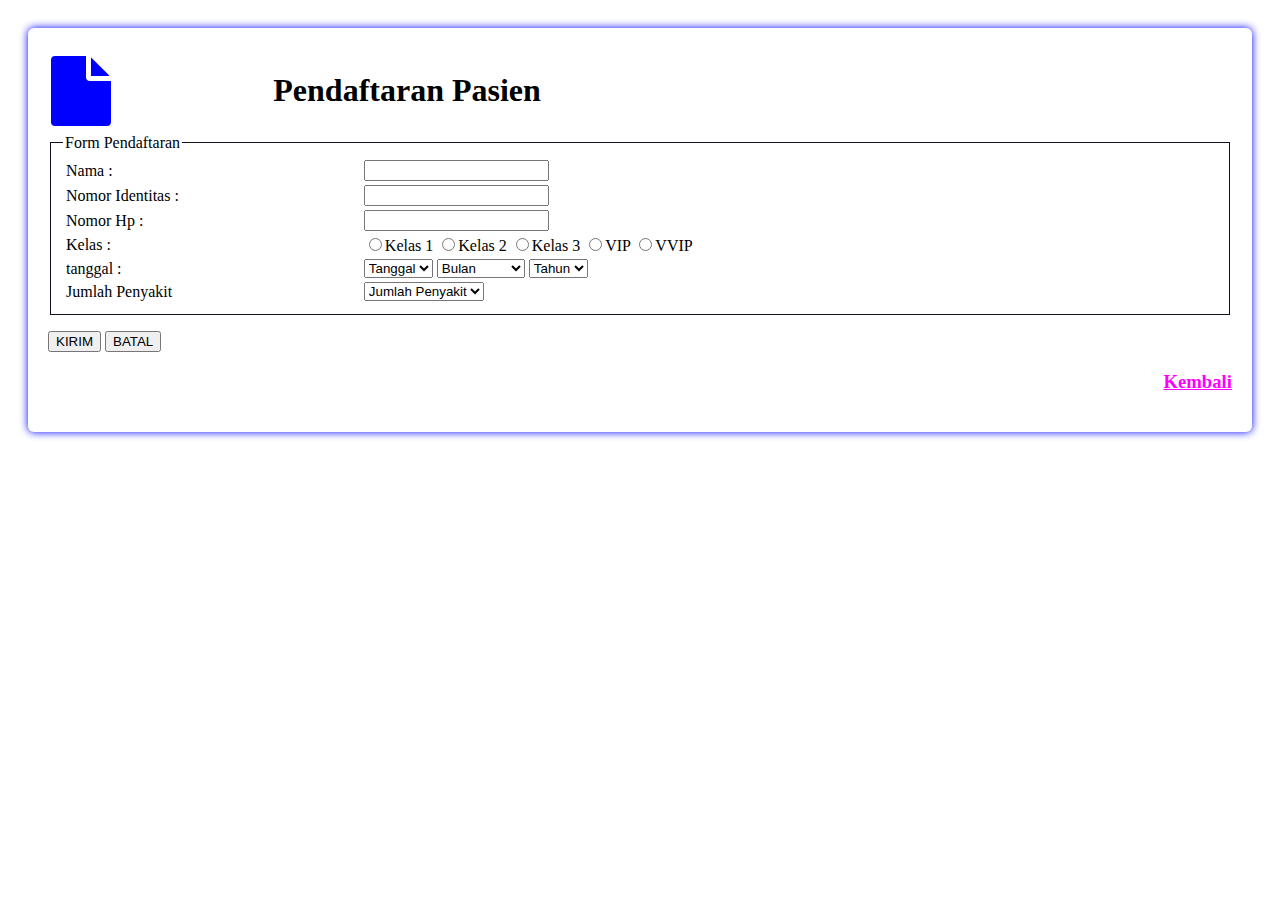
<file: tugas/tugas4.html>
<!DOCTYPE html>
<head>
  <title>Pendaftaran Pasien</title>
  <style>
    html,
    body {
      min-height: 100%;
    }
    h1 {
      font-family: cursive;
      text-align: left;
    }
    table {
      width: 100%;
    }
    .testbox {
      display: flex;
      justify-content: center;
      align-items: center;
      height: inherit;
      padding: 20px;
    }
    form {
      width: 100%;
      padding: 20px;
      border-radius: 6px;
      background: #fff;
      box-shadow: 0 0 8px blue;
    }
    fieldset {
      border: 1px solid rgb(18, 16, 29);
    }
  </style>
  <script>
    let newTAB;

    function openTAB() {
      newTAB = window.open("https://www.upy.ac.id/", "_blank", "width=500, height=500");
    }

    function closeTAB() {
      newTAB.close();
    }
  </script>
  <link rel="stylesheet" href="https://cdnjs.cloudflare.com/ajax/libs/font-awesome/4.7.0/css/font-awesome.min.css" />
</head>
<body>
  <div class="testbox">
    <form action="#">
      <table border="0">
        <tr>
          <td><i class="fa fa-file" style="font-size: 70px; color: blue"></i></td>
          <td><h1>Pendaftaran Pasien</h1></td>
        </tr>
      </table>
      <fieldset>
        <legend>Form Pendaftaran</legend>
        <table border="0">
          <tr>
            <td><label for="Nama">Nama :</label></td>
            <td><input type="text" id="Nama" value="" /></td>
          </tr>
          <tr>
            <td><label for="Nomor_Identitas">Nomor Identitas :</label></td>
            <td><input type="text" id="Nama" value="" /></td>
          </tr>
          <tr>
            <td><label for="Nomor_Identitas">Nomor Hp :</label></td>
            <td><input type="text" id="Nama" value="" /></td>
          </tr>
          <tr>
            <td><label for="Kelas">Kelas :</label></td>
            <td>
              <input type="radio" id="Kelas_1" value="Kelas_1" name="Kelas" /><label for="Kelas_1">Kelas 1</label> <input type="radio" id="Kelas_2" value="Kelas_2" name="Kelas" /><label for="Kelas_2">Kelas 2</label>
              <input type="radio" id="Kelas_3" value="Kelas_3" name="Kelas" /><label for="Kelas_3">Kelas 3</label> <input type="radio" id="VIP" value="VIP" name="Kelas" /><label for="VIP">VIP</label>
              <input type="radio" id="VVIP" value="VVIP" name="Kelas" /><label for="VVIP">VVIP</label>
            </td>
          </tr>
          <tr>
            <td><label for="tanggal">tanggal :</label></td>
            <td>
              <select>
                <option selected value="tanggal" disabled selected>Tanggal</option>
                <option value="tanggal">1</option>
                <option value="tanggal">2</option>
                <option value="tanggal">3</option>
                <option value="tanggal">4</option>
                <option value="tanggal">5</option>
                <option value="tanggal">6</option>
                <option value="tanggal">7</option>
                <option value="tanggal">8</option>
                <option value="tanggal">9</option>
                <option value="tanggal">11</option>
                <option value="tanggal">12</option>
                <option value="tanggal">13</option>
                <option value="tanggal">14</option>
                <option value="tanggal">15</option>
                <option value="tanggal">16</option>
                <option value="tanggal">17</option>
                <option value="tanggal">18</option>
                <option value="tanggal">19</option>
                <option value="tanggal">20</option>
                <option value="tanggal">21</option>
                <option value="tanggal">22</option>
                <option value="tanggal">23</option>
                <option value="tanggal">24</option>
                <option value="tanggal">25</option>
                <option value="tanggal">26</option>
                <option value="tanggal">27</option>
                <option value="tanggal">28</option>
                <option value="tanggal">29</option>
                <option value="tanggal">30</option>
                <option value="tanggal">31</option>
              </select>
              <select>
                <option selected value="Bulan" disabled selected>Bulan</option>
                <option value="Bulan">Januari</option>
                <option value="Bulan">Febuari</option>
                <option value="Bulan">Maret</option>
                <option value="Bulan">April</option>
                <option value="Bulan">Mei</option>
                <option value="Bulan">Juni</option>
                <option value="Bulan">Juli</option>
                <option value="Bulan">Aguastus</option>
                <option value="Bulan">September</option>
                <option value="Bulan">Oktober</option>
                <option value="Bulan">November</option>
                <option value="Bulan">Desember</option>
              </select>
              <select>
                <option selected value="Tahun" disabled selected>Tahun</option>
                <option value="Tahun">2022</option>
                <option value="Tahun">2023</option>
                <option value="Tahun">2024</option>
                <option value="Tahun">2025</option>
                <option value="Tahun">2026</option>
                <option value="Tahun">2027</option>
              </select>
            </td>
          </tr>
          <tr>
            <td><label for="Penyakit">Jumlah Penyakit</label></td>
            <td>
              <select>
                <option selected value="Penyakit" disabled selected>Jumlah Penyakit</option>
                <option value="Penyakit">1</option>
                <option value="Penyakit">2</option>
                <option value="Penyakit">3</option>
                <option value="Penyakit">4</option>
                <option value="Penyakit">5</option>
                <option value="Penyakit">Lebih dari 5</option>
              </select>
            </td>
          </tr>
        </table>
      </fieldset>
      <tr>
        <p></p>
        <td><button onclick="openTAB()">KIRIM</button></td>
        <td><button onclick="closeTAB()">BATAL</button></td>
      </tr>
      <h3 align="right">
        <p><a href="/aboutme/tentangaku.html" style="color: magenta">Kembali</a></p>
      </h3>
    </form>
  </div>
</body>
</file>
<file: css/style.css>
.bg1 {
  padding-top: 1rem;
  background-color: #f0efeb;
}
.indexbg1 {
  background-image: url(wall.png);
}
.copyright {
  color: grey;
}
.tugassemester1 {
  background-color: #f0efeb;
}
.create {
  padding-top: 2rem;
}
.iklan {
  padding-top: 2rem;
  background-color: #f0efeb;
}
@import url("https://fonts.googleapis.com/css2?family=Montserrat:wght@300&display=swap");
.creative {
  padding-top: 2rem;
}
.carousel-item {
  transition: transform 2s ease, opacity 0.5s ease-out;
}
.container-ses {
  padding-left: 10rem;
  padding-right: 15rem;
}
.semicontainer {
  width: 940px;
  margin: 50px auto 0;
  display: grid;
  grid-template-columns: 1fr 1fr;
}
.deskripsi span {
  margin-top: 15px;
  display: inline-block;
  font-weight: 600;
  font-size: 20px;
  color: #353535;
}
.product img {
  height: 19vh;
  margin-bottom: 9px;
  cursor: pointer;
  opacity: 0.6;
}

.product img:hover {
  opacity: 1;
}

.preview img {
  height: 100%;
}
p {
  margin-bottom: 20px;
}
.brand {
  background: #008000;
  width: fit-content;
  color: #fff;
  font-size: 12px;
  padding: 2px 5px;
}
h2 {
  font-size: 45px;
  color: #555;
  margin-bottom: 20px;
}
.rating {
  display: flex;
  height: 15px;
}
.rating .fa {
  color: #008000;
}
.price {
  color: #fe980f;
  font-size: 26px;
  font-weight: bold;
  padding-top: 10px;
}
input {
  width: 30px;
  border: 1px solid #ccc;
  font-weight: bold;
  text-align: center;
}
button {
  color: #fff;
  font-size: 15px;
  outline: none;
  border: 0;
  border-radius: 5px;
  background: #fe980f;
  padding: 10px 15px;
  box-sizing: border-box;
  cursor: pointer;
}
button .fa {
  margin-right: 10px;
}
.related {
  width: 90%;
  margin: 0 auto 40px;
}
.related .row {
  width: 100%;
  height: auto;
}
.columns {
  flex-basis: 22%;
  height: 100%;
}
.items img {
  width: 100%;
}
.details {
  margin-top: 20px;
}
.details p {
  font-size: 14px;
  margin-bottom: 10px;
}
.details .rating {
  margin: 10px 0;
}
</file>
